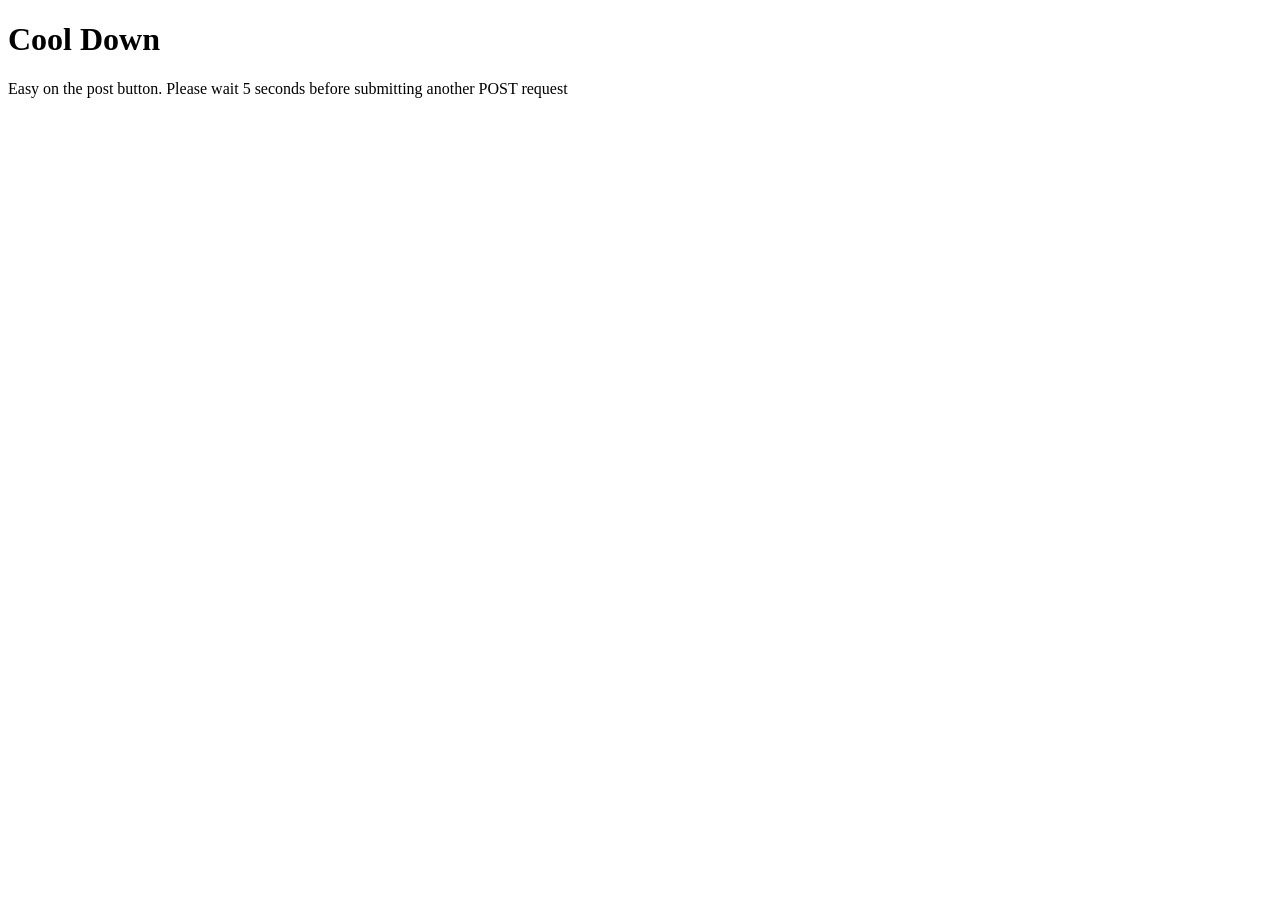
<file: src/static/errors/429.html>
<!DOCTYPE HTML PUBLIC "ISO/IEC 15445:2000//DTD HTML//EN">
<HTML lang="EN">
<HEAD>
<META content="text/html; charset=UTF-8" http-equiv="content-type">
<LINK rel="icon" href="/static/favicon.ico" type="image/png">
<TITLE>Too Many Requests</TITLE>
<STYLE type="text/css">
</STYLE>
</HEAD>
<BODY>
<H1>Cool Down</H1>
<P>Easy on the post button. Please wait 5 seconds before submitting another POST request</P>
</BODY>
</HTML>
</file>
